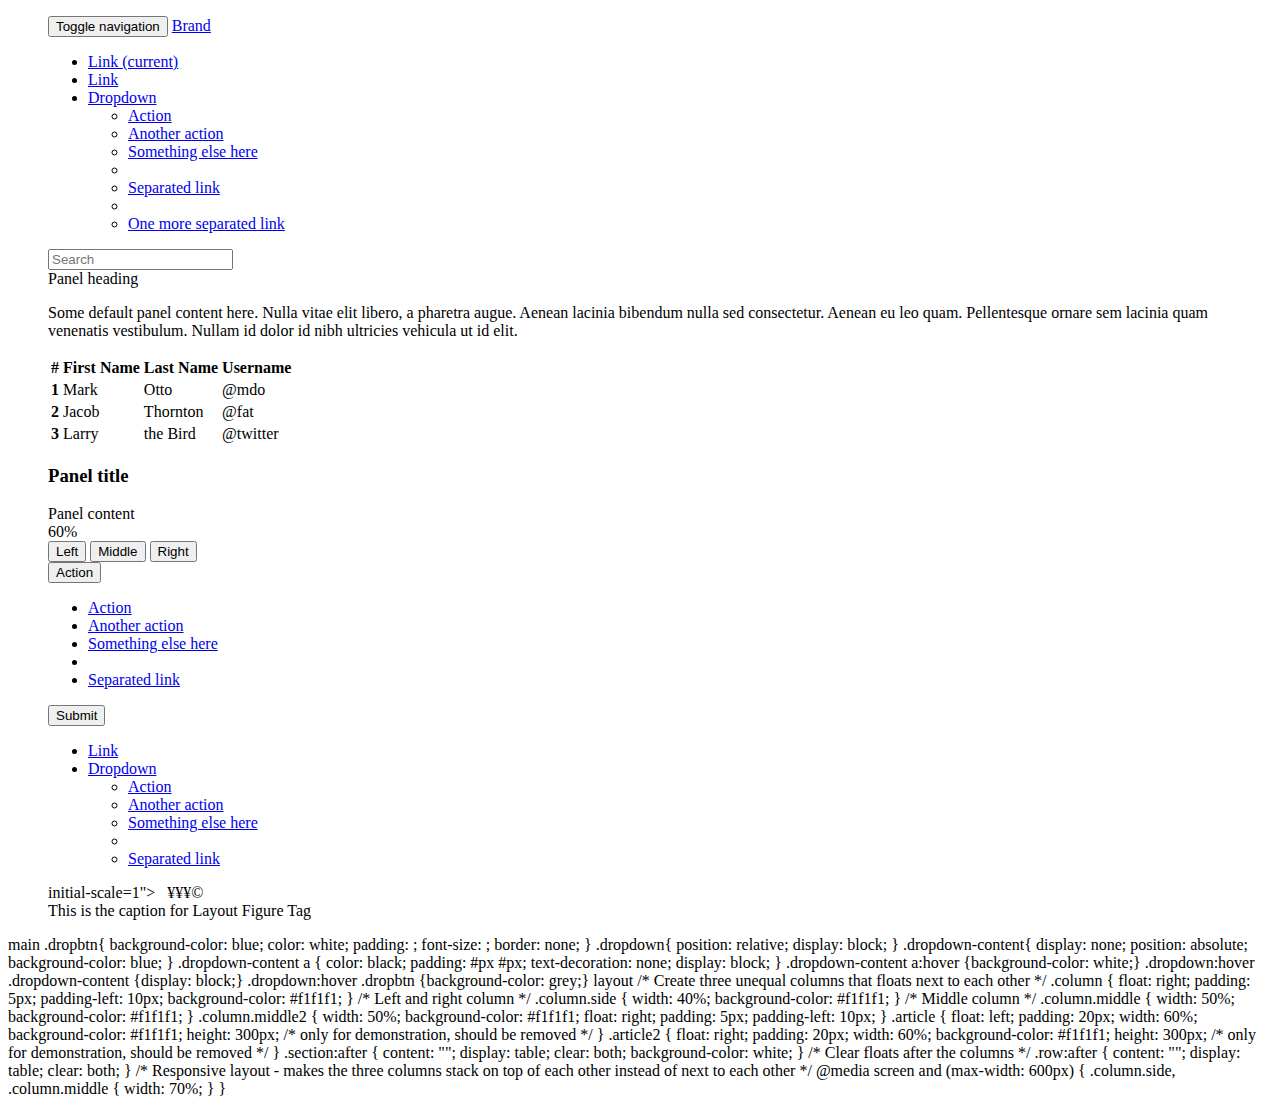
<file: pr201.html>
<!doctype html>
<html>
<head>
<meta charset="utf-8">
<title>pr201</title>
<style type="text/css">
	
	
</style>
</head>

<body><figure><meta name="viewport" content="width=device-width, <nav class="navbar navbar-default">
  <div class="container-fluid">
    <!-- Brand and toggle get grouped for better mobile display -->
    <div class="navbar-header">
      <button type="button" class="navbar-toggle collapsed" data-toggle="collapse" data-target="#bs-example-navbar-collapse-1" aria-expanded="false">
        <span class="sr-only">Toggle navigation</span>
        <span class="icon-bar"></span>
        <span class="icon-bar"></span>
        <span class="icon-bar"></span>
      </button>
      <a class="navbar-brand" href="#">Brand</a>
    </div>
    <!-- Collect the nav links, forms, and other content for toggling -->
    <div class="collapse navbar-collapse" id="bs-example-navbar-collapse-1">
      <ul class="nav navbar-nav">
        <li class="active"><a href="#">Link <span class="sr-only">(current)</span></a></li>
        <li><a href="#">Link</a></li>
        <li class="dropdown">
          <a href="#" class="dropdown-toggle" data-toggle="dropdown" role="button" aria-haspopup="true" aria-expanded="false">Dropdown <span class="caret"></span></a>
          <ul class="dropdown-menu">
            <li><a href="#">Action</a></li>
            <li><a href="#">Another action</a></li>
            <li><a href="#">Something else here</a></li>
            <li role="separator" class="divider"></li>
            <li><a href="#">Separated link</a></li>
            <li role="separator" class="divider"></li>
            <li><a href="#">One more separated link</a></li>
          </ul>
        </li>
      </ul>
      <form class="navbar-form navbar-left" role="search">
        <div class="form-group">
          <input type="text" class="form-control" placeholder="Search">
        </div><div class="panel panel-default">
    <!-- Default panel contents -->
    <div class="panel-heading">Panel heading</div>
    <div class="panel-body">
        <p>Some default panel content here. Nulla vitae elit libero, a pharetra augue. Aenean lacinia bibendum nulla sed consectetur. Aenean eu leo quam. Pellentesque ornare sem lacinia quam venenatis vestibulum. Nullam id dolor id nibh ultricies vehicula ut id elit.</p>
    </div>

    <!-- Table -->
    <table class="table">
        <thead>
            <tr>
                <th>#</th>
                <th>First Name</th>
                <th>Last Name</th>
                <th>Username</th>
            </tr>
        </thead>
        <tbody>
            <tr>
                <th scope="row">1</th>
                <td>Mark</td>
                <td>Otto</td>
                <td>@mdo</td>
            </tr>
            <tr>
                <th scope="row">2</th>
                <td>Jacob</td>
                <td>Thornton</td>
                <td>@fat</td>
            </tr>
            <tr>
                <th scope="row">3</th>
                <td>Larry</td>
                <td>the Bird</td>
                <td>@twitter</td>
            </tr>
        </tbody>
    </table>
</div><div class="panel panel-default">
    <div class="panel-heading">
        <h3 class="panel-title">Panel title</h3>
    </div>
    <div class="panel-body">
        Panel content
    </div>
</div><div class="progress">
  <div class="progress-bar" role="progressbar" aria-valuenow="60" aria-valuemin="0" aria-valuemax="100" style="width: 60%;">
    60%
  </div>
</div><div class="btn-group" role="group" aria-label="...">
    <button type="button" class="btn btn-default">Left</button>
    <button type="button" class="btn btn-default">Middle</button>
    <button type="button" class="btn btn-default">Right</button>
</div><!-- Single button -->
<div class="btn-group">
  <button type="button" class="btn btn-default dropdown-toggle" data-toggle="dropdown" aria-haspopup="true" aria-expanded="false">
    Action <span class="caret"></span>
  </button>
  <ul class="dropdown-menu">
    <li><a href="#">Action</a></li>
    <li><a href="#">Another action</a></li>
    <li><a href="#">Something else here</a></li>
    <li role="separator" class="divider"></li>
    <li><a href="#">Separated link</a></li>
  </ul>
</div>
        <button type="submit" class="btn btn-default">Submit</button>
      </form>
      <ul class="nav navbar-nav navbar-right">
        <li><a href="#">Link</a></li>
        <li class="dropdown">
          <a href="#" class="dropdown-toggle" data-toggle="dropdown" role="button" aria-haspopup="true" aria-expanded="false">Dropdown <span class="caret"></span></a>
          <ul class="dropdown-menu">
            <li><a href="#">Action</a></li>
            <li><a href="#">Another action</a></li>
            <li><a href="#">Something else here</a></li>
            <li role="separator" class="divider"></li>
            <li><a href="#">Separated link</a></li>
          </ul>
        </li>
      </ul>
    </div><!-- /.navbar-collapse -->
  </div><!-- /.container-fluid -->
</nav>initial-scale=1">
&nbsp;&nbsp;&yen;&yen;&yen;&copy;<figcaption>This is the caption for Layout Figure Tag</figcaption></figure>
	
	
	
	
	
	
	
	
	
	
	
	main
	
	
	
	
		.dropbtn{
		background-color: blue;
		color: white;
		padding: ;
		font-size: ;
		border: none;
			}
	.dropdown{
		position: relative;
		display: block;
		}
	.dropdown-content{
		display: none;
		position: absolute;
		background-color: blue;
	}
	.dropdown-content a {
    color: black;
    padding: #px #px;
    text-decoration: none;
    display: block;
}
	.dropdown-content a:hover {background-color: white;}
.dropdown:hover .dropdown-content {display: block;}
.dropdown:hover .dropbtn {background-color: grey;}
	
	
	
	
	
	
	
	layout
	
	
	
	
	
		
	/* Create three unequal columns that floats next to each other */
.column {
  float: right;
  padding: 5px;
	padding-left: 10px;

	background-color: #f1f1f1;
}

/* Left and right column */
.column.side {
  width: 40%;
	background-color: #f1f1f1;
}

/* Middle column */
.column.middle {
  width: 50%;
	background-color: #f1f1f1;
}
	.column.middle2 {
  width: 50%;
	background-color: #f1f1f1;
		float: right;
  padding: 5px;
	padding-left: 10px;

}
	.article {
  float: left;
  padding: 20px;
  width: 60%;
  background-color: #f1f1f1;
  height: 300px; /* only for demonstration, should be removed */
}
	.article2 {
  float: right;
  padding: 20px;
  width: 60%;
  background-color: #f1f1f1;
  height: 300px; /* only for demonstration, should be removed */
}
	.section:after {
  content: "";
  display: table;
  clear: both;
	background-color: white;
		
}

/* Clear floats after the columns */
.row:after {
  content: "";
  display: table;
  clear: both;
}

/* Responsive layout - makes the three columns stack on top of each other instead of next to each other */
@media screen and (max-width: 600px) {
  .column.side, .column.middle {
    width: 70%;
  }
}
	
</body>
</html>
</file>
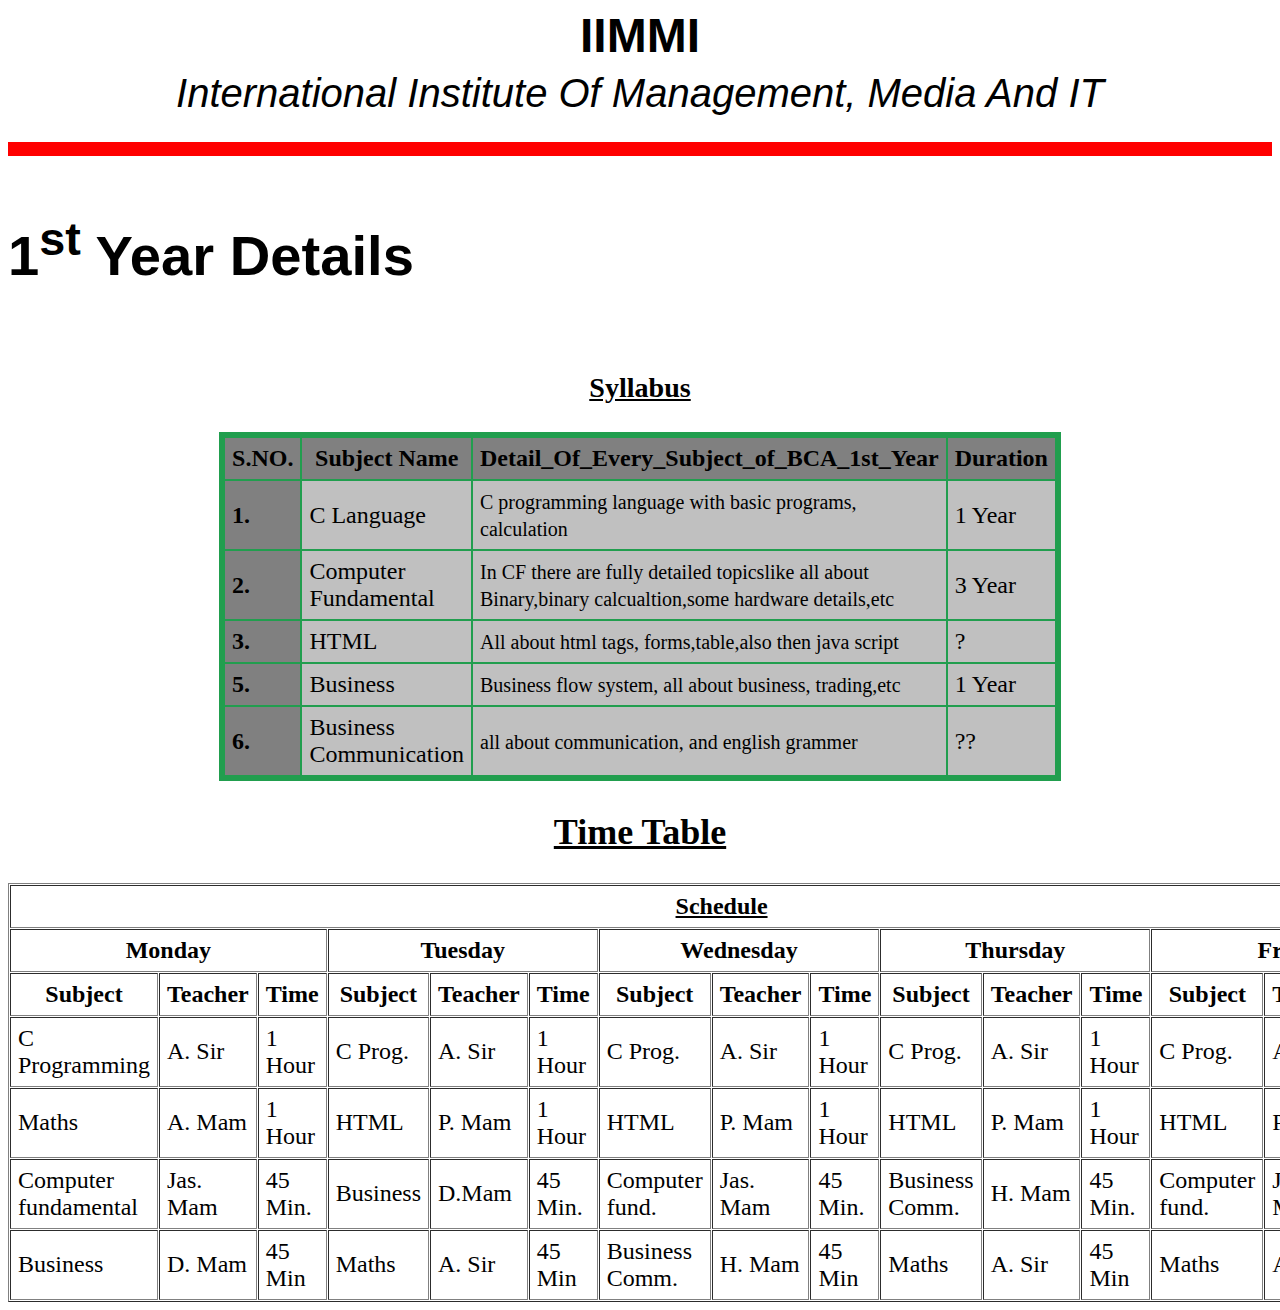
<file: project3.4.html>
<!DOCTYPE HTML>
<html>
<head>
<meta charset="utf-8">
<title>1st year 103</title>
</head>

<body>
<font face="Tahoma, Geneva, sans-serif" size="+5">
<center><b>IIMMI</b><br>
<i><small>International Institute Of Management, Media And IT</small></i></center>
<hr color="#FF0000" size="14">

<h3>1<sup>st</sup> Year Details</h3>
<center>
	<font size="+2" face="comic sans">	
	<table align="center" border="5" cellpadding="7" height="10" width="10" cellspacing="0" bordercolor="#219E4E">
		<caption><b><h3><u>Syllabus</u> </h3></b> </caption>
        <tr bgcolor="grey">
                <th>S.NO.</th>
                <th>Subject Name</th>
			<th>Detail_Of_Every_Subject_of_BCA_1st_Year</th>
                <th>Duration</th>
            </tr>
            <tr bgcolor="silver">
            	<td bgcolor="grey"><b>1.</b></td>
                <td>C Language</td>
                <td><small>C programming language with basic programs, calculation</small></td>
                <td>1 Year</td>
             </tr>
             <tr bgcolor="silver">
             	<td bgcolor="grey"><b>2.</b></td>
                <td>Computer Fundamental</td>
                <td><small>In CF there are fully detailed topicslike all about Binary,binary calcualtion,some hardware details,etc</small></td>
                <td>3 Year</td>
                </tr>
			<tr bgcolor="silver">
            	<td bgcolor="grey"><b>3.</b></td>
                <td>HTML</td>
                <td><small>All about html tags, forms,table,also then java script</small></td>
                <td>?</td>
            </tr>
           <tr bgcolor="silver">
             	<td bgcolor="grey"><b>5.</b></td>
                <td>Business</td>
                <td><small>Business flow system, all about business, trading,etc</small></td>
                <td>1 Year</td>
             </tr>
             <tr bgcolor="silver">
             	<td bgcolor="grey"><b>6.</b></td>
                <td>Business Communication</td>
                <td><small>all about communication, and english grammer</small></td>
                <td>??</td>
             </tr>
            	
        	</table>
            
     <caption><h2><u>Time Table </u></h2> </caption>
     			
     <table align="center" border="1" cellpadding="7" height="5" width="5" cellspacing="1">
     	<tr>
			<th colspan="20"><u>Schedule</u></th>
		 </tr>
		 
		<tr>
			<th colspan="3"><b><center>Monday</center></b></th>
			<th colspan="3"><b><center>Tuesday</center></b></th>
			<th colspan="3"><b><center>Wednesday</center></b></th>
			<th colspan="3"><b><center>Thursday</center></b></th>
			<th colspan="3"><b><center>Friday</center></b></th>
		
			</tr>
		 
		 <tr >
			
            <th>Subject</th>
            <th>Teacher</th>
			 <th>Time</th>
            <th>Subject</th>
            <th>Teacher</th>
			 <th>Time</th>
            <th>Subject</th>
            <th>Teacher</th>
			 <th>Time</th>
            <th>Subject</th>
            <th>Teacher</th>
			 <th>Time</th>
            <th>Subject</th>
            <th>Teacher</th>
			 <th>Time</th>
			
			 
        </tr>
         <tr>
			 
         	
			<td>C Programming</td>
         	<td>A. Sir</td>
			<td>1 Hour</td>
			 
			<td>C Prog.</td>
         	<td>A. Sir</td>
			<td>1 Hour</td>
			 
			<td>C Prog.</td>
         	<td>A. Sir</td>
			<td>1 Hour</td>
			 
			<td>C Prog.</td>
			<td>A. Sir</td>
			<td>1 Hour</td>
			 
			<td>C Prog.</td>
         	<td>A. Sir</td>
			<td>1.5 Hour</td>
			 
		 </tr>
		 
		 <tr>
			
			 <td>Maths</td>
			 <td>A. Mam</td>
			 <td>1 Hour</td>
			 
			 <td>HTML</td>
			 <td>P. Mam</td>
			 <td>1 Hour</td>
			 
			 <td>HTML</td>
			 <td>P. Mam</td>
			 <td>1 Hour</td>
			 
			 <td >HTML</td>
			 <td>P. Mam</td>
			 <td>1 Hour</td>
			 
			 <td>HTML</td>
			 <td>P. Mam</td>
			 <td>1.2 Hour</td>
		 </tr>
		 <tr>
			
			 
			 <td>Computer fundamental</td>
			 <td>Jas. Mam</td>
			 <td>45 Min.</td>
			 <td>Business</td>
			 <td>D.Mam</td>
			 <td>45 Min.</td>
			 <td>Computer fund.</td>
			 <td>Jas. Mam</td>
			 <td>45 Min.</td>
			 <td>Business Comm.</td>
			 <td>H. Mam</td>
			 <td>45 Min.</td>
			 <td>Computer fund.</td>
			 <td>Jas. Mam</td>
			 <td>1.5 Hour.</td>
		 </tr>
		 <tr>
			 
			 
			 <td >Business</td>
			 <td>D. Mam</td>
			 <td>45 Min</td>
			 
			 <td >Maths</td>
			 <td>A. Sir</td>
			 <td>45 Min</td>
			 <td >Business Comm.</td>
			 <td>H. Mam</td>
			 <td>45 Min</td>
			 <td >Maths</td>
			 <td>A. Sir</td>
			 <td>45 Min</td>
			 <td >Maths</td>
			 <td>A. Sir</td>
			 <td>45 Min</td>
		 </tr>
		         
         
         </table>
	</font>
         </center>
         </font>
	
	
         
        	
     

</body>
</html>
</file>
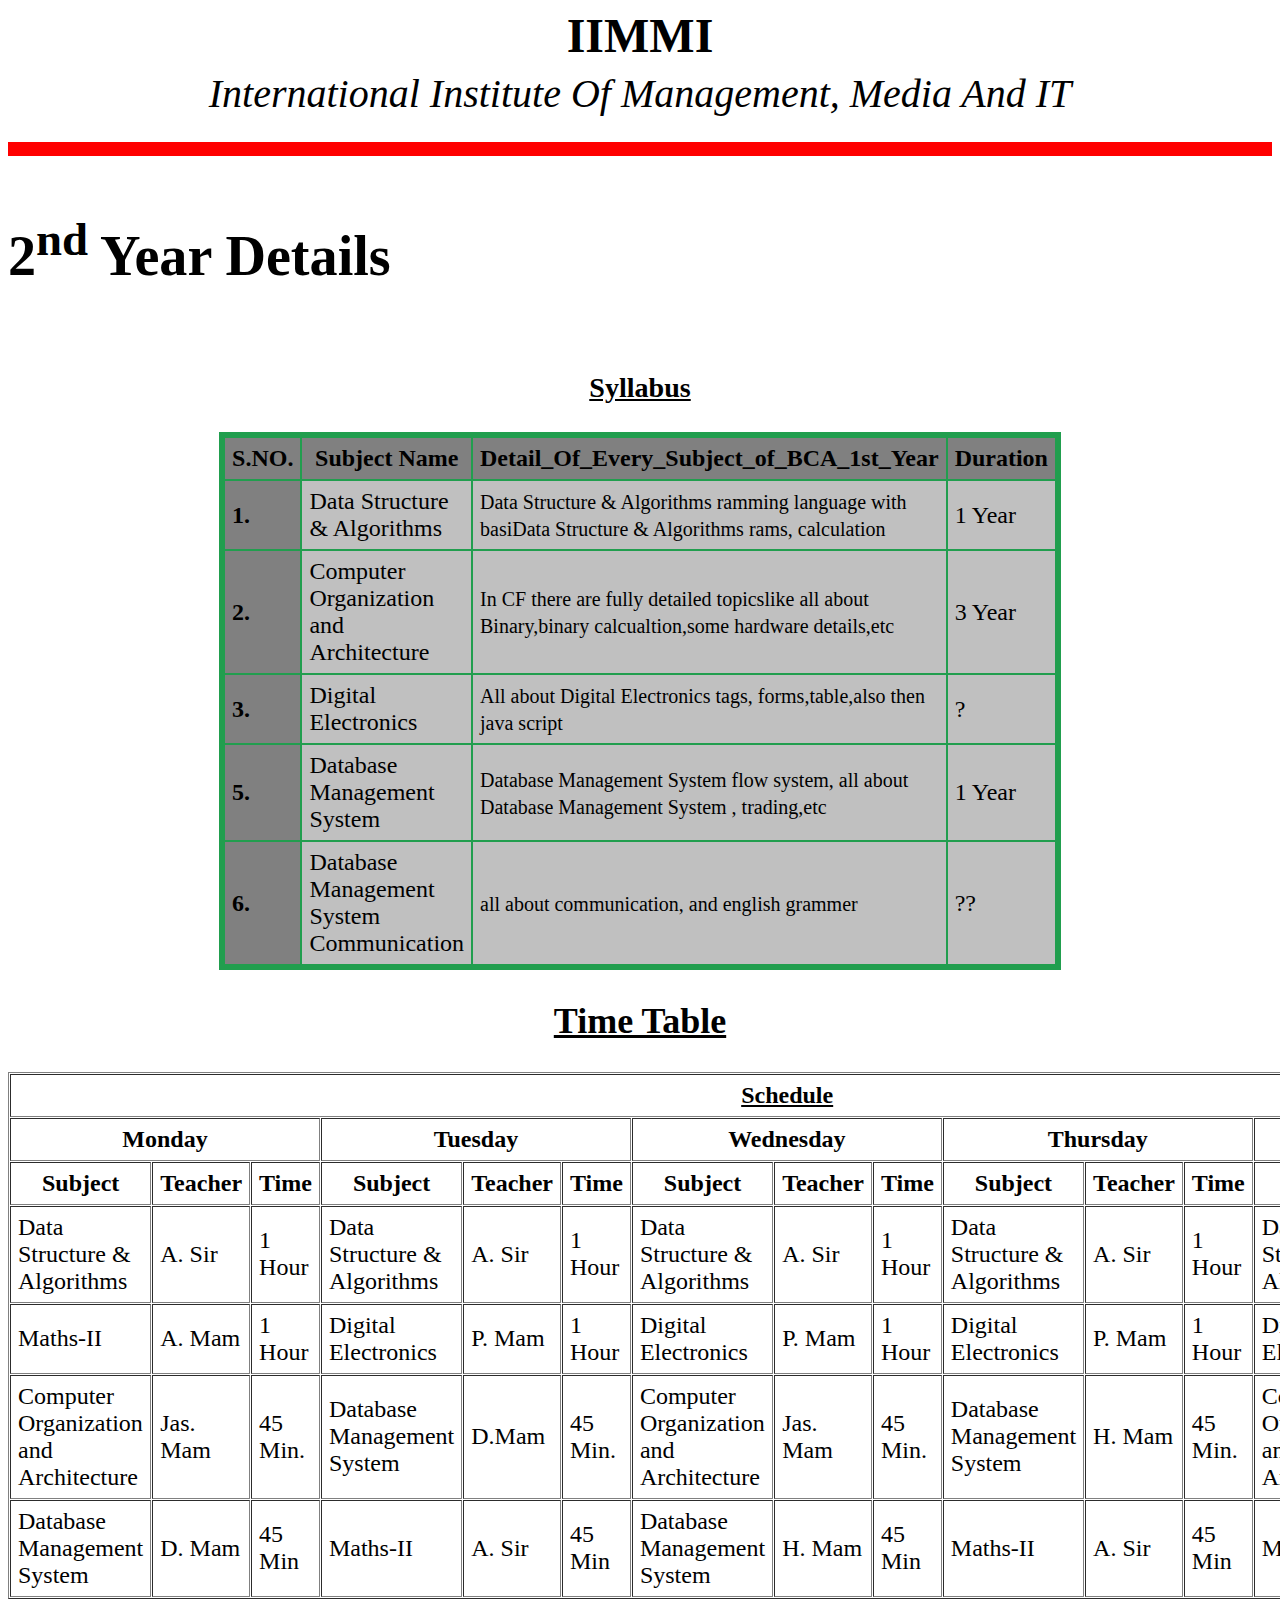
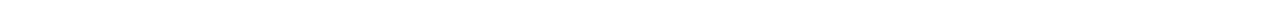
<file: project3.5.html>
<!DOCTYPE HTML>
<html>
<head>
<meta charset="utf-8">
<title>2nd year 104</title>
</head>

<body>
<font face="Tahoma" size="+5"> <!--, Geneva, sans-serif --> 
<center><b>IIMMI</b><br>
<i><small>International Institute Of Management, Media And IT</small></i></center>
<hr color="#FF0000" size="14">

<h3>2<sup>nd</sup> Year Details</h3>
<center>
	<font size="+2" face="comic sans">	
	<table align="center" border="5" cellpadding="7" height="10" width="10" cellspacing="0" bordercolor="#219E4E">
		<caption><b><h3><u>Syllabus</u> </h3></b> </caption>
        <tr bgcolor="grey">
                <th>S.NO.</th>
                <th>Subject Name</th>
			<th>Detail_Of_Every_Subject_of_BCA_1st_Year</th>
                <th>Duration</th>
            </tr>
            <tr bgcolor="silver">
            	<td bgcolor="grey"><b>1.</b></td>
                <td>Data Structure & Algorithms </td>
                <td><small>Data Structure & Algorithms ramming language with basiData Structure & Algorithms rams, calculation</small></td>
                <td>1 Year</td>
             </tr>
             <tr bgcolor="silver">
             	<td bgcolor="grey"><b>2.</b></td>
                <td>Computer Organization and Architecture</td>
                <td><small>In CF there are fully detailed topicslike all about Binary,binary calcualtion,some hardware details,etc</small></td>
                <td>3 Year</td>
                </tr>
			<tr bgcolor="silver">
            	<td bgcolor="grey"><b>3.</b></td>
                <td>Digital Electronics </td>
                <td><small>All about Digital Electronics  tags, forms,table,also then java script</small></td>
                <td>?</td>
            </tr>
           <tr bgcolor="silver">
             	<td bgcolor="grey"><b>5.</b></td>
                <td>Database Management System </td>
                <td><small>Database Management System  flow system, all about Database Management System , trading,etc</small></td>
                <td>1 Year</td>
             </tr>
             <tr bgcolor="silver">
             	<td bgcolor="grey"><b>6.</b></td>
                <td>Database Management System  Communication</td>
                <td><small>all about communication, and english grammer</small></td>
                <td>??</td>
             </tr>
            	
        	</table>
            
     <caption><h2><u>Time Table </u></h2> </caption>
     			
     <table align="center" border="1" cellpadding="7" height="5" width="5" cellspacing="1">
     	<tr>
			<th colspan="20"><u>Schedule</u></th>
		 </tr>
		 
		<tr>
			<th colspan="3"><b><center>Monday</center></b></th>
			<th colspan="3"><b><center>Tuesday</center></b></th>
			<th colspan="3"><b><center>Wednesday</center></b></th>
			<th colspan="3"><b><center>Thursday</center></b></th>
			<th colspan="3"><b><center>Friday</center></b></th>
		
			</tr>
		 
		 <tr >
			
            <th>Subject</th>
            <th>Teacher</th>
			 <th>Time</th>
            <th>Subject</th>
            <th>Teacher</th>
			 <th>Time</th>
            <th>Subject</th>
            <th>Teacher</th>
			 <th>Time</th>
            <th>Subject</th>
            <th>Teacher</th>
			 <th>Time</th>
            <th>Subject</th>
            <th>Teacher</th>
			 <th>Time</th>
			
			 
        </tr>
         <tr>
			 
         	
			<td>Data Structure & Algorithms</td>
         	<td>A. Sir</td>
			<td>1 Hour</td>
			 
			<td>Data Structure & Algorithms</td>
         	<td>A. Sir</td>
			<td>1 Hour</td>
			 
			<td>Data Structure & Algorithms</td>
         	<td>A. Sir</td>
			<td>1 Hour</td>
			 
			<td>Data Structure & Algorithms</td>
			<td>A. Sir</td>
			<td>1 Hour</td>
			 
			<td>Data Structure & Algorithms</td>
         	<td>A. Sir</td>
			<td>1.5 Hour</td>
			 
		 </tr>
		 
		 <tr>
			
			 <td>Maths-II</td>
			 <td>A. Mam</td>
			 <td>1 Hour</td>
			 
			 <td>Digital Electronics </td>
			 <td>P. Mam</td>
			 <td>1 Hour</td>
			 
			 <td>Digital Electronics </td>
			 <td>P. Mam</td>
			 <td>1 Hour</td>
			 
			 <td >Digital Electronics </td>
			 <td>P. Mam</td>
			 <td>1 Hour</td>
			 
			 <td>Digital Electronics </td>
			 <td>P. Mam</td>
			 <td>1.2 Hour</td>
		 </tr>
		 <tr>
			
			 
			 <td>Computer Organization and Architecture</td>
			 <td>Jas. Mam</td>
			 <td>45 Min.</td>
			 <td>Database Management System </td>
			 <td>D.Mam</td>
			 <td>45 Min.</td>
			 <td>Computer Organization and Architecture</td>
			 <td>Jas. Mam</td>
			 <td>45 Min.</td>
			 <td>Database Management System </td>
			 <td>H. Mam</td>
			 <td>45 Min.</td>
			 <td>Computer Organization and Architecture</td>
			 <td>Jas. Mam</td>
			 <td>1.5 Hour.</td>
		 </tr>
		 <tr>
			 
			 
			 <td >Database Management System </td>
			 <td>D. Mam</td>
			 <td>45 Min</td>
			 
			 <td >Maths-II</td>
			 <td>A. Sir</td>
			 <td>45 Min</td>
			 <td >Database Management System </td>
			 <td>H. Mam</td>
			 <td>45 Min</td>
			 <td >Maths-II</td>
			 <td>A. Sir</td>
			 <td>45 Min</td>
			 <td >Maths-II</td>
			 <td>A. Sir</td>
			 <td>45 Min</td>
		 </tr>
		         
         
         </table>
	</font>
         </center>
         </font>
	
	
         
        	
     

</body>
</HTML >
</file>
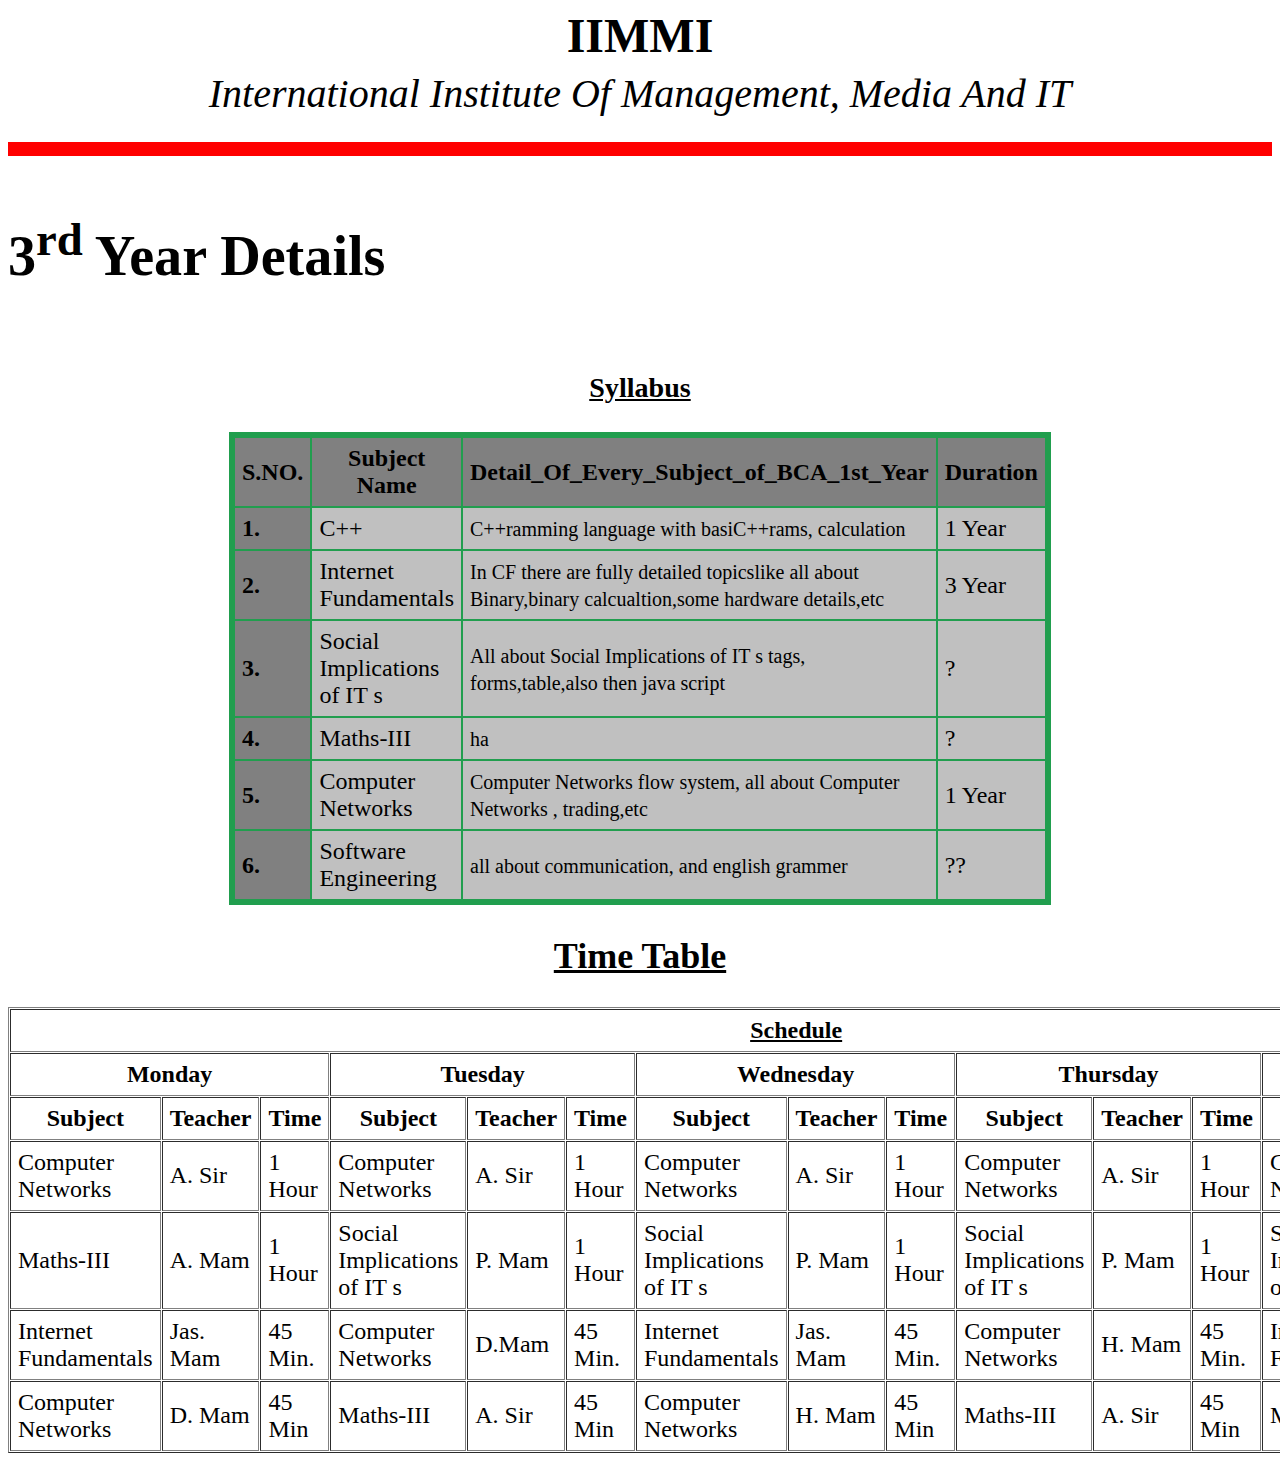
<file: project3.6.html>
<!DOCTYPE HTML>
<html>
<head>
<meta charset="utf-8">
<title>3nd year 104</title>
</head>

<body>
<font face="Tahoma" size="+5"> <!--, Geneva, sans-serif --> 
<center><b>IIMMI</b><br>
<i><small>International Institute Of Management, Media And IT</small></i></center>
<hr color="#FF0000" size="14">

<h3>3<sup>rd</sup> Year Details</h3>
<center>
	<font size="+2" face="comic sans">	
	<table align="center" border="5" cellpadding="7" height="10" width="10" cellspacing="0" bordercolor="#219E4E">
		<caption><b><h3><u>Syllabus</u> </h3></b> </caption>
        <tr bgcolor="grey">
                <th>S.NO.</th>
                <th>Subject Name</th>
			<th>Detail_Of_Every_Subject_of_BCA_1st_Year</th>
                <th>Duration</th>
            </tr>
            <tr bgcolor="silver">
            	<td bgcolor="grey"><b>1.</b></td>
                <td>C++</td>
                <td><small>C++ramming language with basiC++rams, calculation</small></td>
                <td>1 Year</td>
             </tr>
             <tr bgcolor="silver">
             	<td bgcolor="grey"><b>2.</b></td>
                <td>Internet Fundamentals </td>
                <td><small>In CF there are fully detailed topicslike all about Binary,binary calcualtion,some hardware details,etc</small></td>
                <td>3 Year</td>
                </tr>
			<tr bgcolor="silver">
            	<td bgcolor="grey"><b>3.</b></td>
                <td>Social Implications of IT s </td>
                <td><small>All about Social Implications of IT s  tags, forms,table,also then java script</small></td>
                <td>?</td>
            </tr>
		<tr bgcolor="silver">
            	<td bgcolor="grey"><b>4.</b></td>
                <td>Maths-III</td>
                <td><small>ha</small></td>
                <td>?</td>
            </tr>
           <tr bgcolor="silver">
             	<td bgcolor="grey"><b>5.</b></td>
                <td>Computer Networks </td>
                <td><small>Computer Networks flow system, all about Computer Networks , trading,etc</small></td>
                <td>1 Year</td>
             </tr>
             <tr bgcolor="silver">
             	<td bgcolor="grey"><b>6.</b></td>
                <td>Software Engineering </td>
                <td><small>all about communication, and english grammer</small></td>
                <td>??</td>
             </tr></table>
      <caption><h2><u>Time Table </u></h2> </caption>
     <table align="center" border="1" cellpadding="7" height="5" width="5" cellspacing="1">
     	<tr><th colspan="20"><u>Schedule</u></th	></tr>
		<tr>
			<th colspan="3"><b><center>Monday</center></b></th>
			<th colspan="3"><b><center>Tuesday</center></b></th>
			<th colspan="3"><b><center>Wednesday</center></b></th>
			<th colspan="3"><b><center>Thursday</center></b></th>
			<th colspan="3"><b><center>Friday</center></b></th>
	</tr>	<tr >
			<th>Subject</th>
            <th>Teacher</th>
			 <th>Time</th>
            <th>Subject</th>
            <th>Teacher</th>
			 <th>Time</th>
            <th>Subject</th>
            <th>Teacher</th>
			 <th>Time</th>
            <th>Subject</th>
            <th>Teacher</th>
			 <th>Time</th>
            <th>Subject</th>
            <th>Teacher</th>
			 <th>Time</th>
	</tr>	<tr>
			 <td>Computer Networks</td>
         	<td>A. Sir</td>
			<td>1 Hour</td>
			<td>Computer Networks</td>
         	<td>A. Sir</td>
			<td>1 Hour</td>
			<td>Computer Networks</td>
         	<td>A. Sir</td>
			<td>1 Hour</td>
			<td>Computer Networks</td>
			<td>A. Sir</td>
			<td>1 Hour</td>
			<td>Computer Networks</td>
         	<td>A. Sir</td>
			<td>1.5 Hour</td>
	</tr>	<tr>
			<td>Maths-III</td>
			 <td>A. Mam</td>
			 <td>1 Hour</td>
			 <td>Social Implications of IT s </td>
			 <td>P. Mam</td>
			 <td>1 Hour</td>
			 <td>Social Implications of IT s </td>
			 <td>P. Mam</td>
			 <td>1 Hour</td>
			 <td >Social Implications of IT s </td>
			 <td>P. Mam</td>
			 <td>1 Hour</td>
			 <td>Social Implications of IT s </td>
			 <td>P. Mam</td>
			 <td>1.2 Hour</td>
		</tr>	<tr>
			<td>Internet Fundamentals </td>
			 <td>Jas. Mam</td>
			 <td>45 Min.</td>
			 <td>Computer Networks </td>
			 <td>D.Mam</td>
			 <td>45 Min.</td>
			 <td>Internet Fundamentals </td>
			 <td>Jas. Mam</td>
			 <td>45 Min.</td>
			 <td>Computer Networks </td>
			 <td>H. Mam</td>
			 <td>45 Min.</td>
			 <td>Internet Fundamentals </td>
			 <td>Jas. Mam</td>
			 <td>1.5 Hour.</td>
		</tr>	<tr>
			 <td >Computer Networks </td>
			 <td>D. Mam</td>
			 <td>45 Min</td>
			 <td >Maths-III</td>
			 <td>A. Sir</td>
			 <td>45 Min</td>
			 <td >Computer Networks </td>
			 <td>H. Mam</td>
			 <td>45 Min</td>
			 <td >Maths-III</td>
			 <td>A. Sir</td>
			 <td>45 Min</td>
			 <td >Maths-III</td>
			 <td>A. Sir</td>
			 <td>45 Min</td>
		 </tr>	</table>
	</font>
         </center>
         </font>
	</body>
</html >
</file>
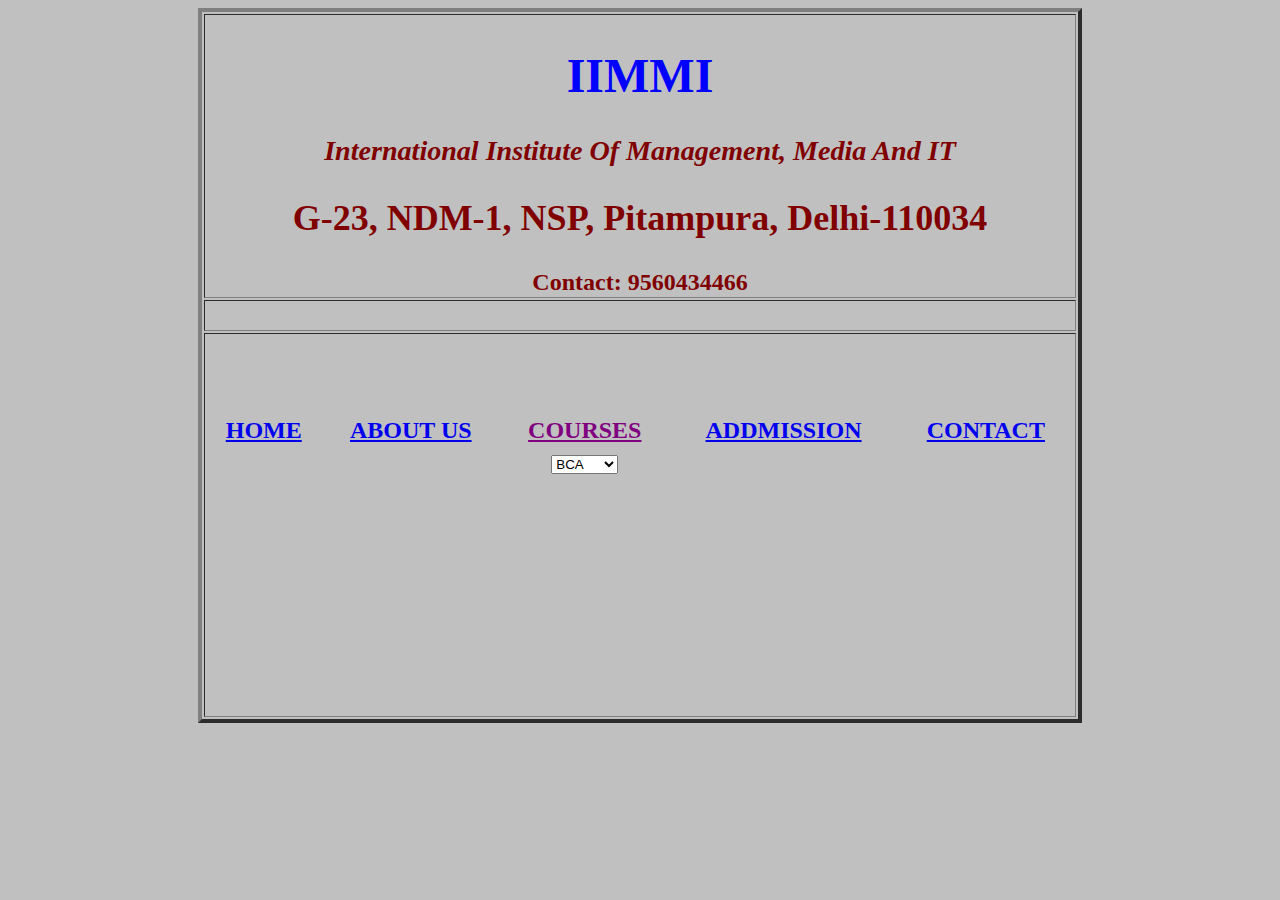
<file: project_4.1.html>
<!doctype html>
<html>
<head>
<meta charset="utf-8">
<title>Home</title>
</head>
<body bgcolor="silver">
	<center>
	<font size="+2" color="maroon">
		<table border="4" width="70%">
			<tr align="center">
				<td><center>
					<font color="blue"><h1>IIMMI</h1></font>
					<h3><i>International Institute Of Management, Media And IT</i></h3>
					<h2>G-23, NDM-1, NSP, Pitampura, Delhi-110034</h2>
					<b>Contact: 9560434466</b>
						</center>
				</td></tr>
			<tr> <td>&nbsp;</td></tr>
			<tr><td>
				<form action="project3.2.html">
					<table border="0" width="100%" >
						<tr><td><p>&nbsp;</p></td>
						</tr>
					<tr>
					<th><a href="project_4.1.html">HOME</a></th>
					<th><a href="project_4.7.html">ABOUT US</a></th>
					<th><font color="purple"><u>COURSES</u></font></th>
					<th><a href="project_4.2.html">ADDMISSION</a></th>
					<th><a href="project_4.7.html">CONTACT</a></th>
					  </tr>
					<tr align="center">
						<td></td><td></td>
						<td>
							<select name="Courses" title="Courses">
								<optgroup label="IT">
									<option value="bca">BCA</option>
									<option value="bca">MCA</option>
							  </optgroup>
								<optgroup label="Media">
									<option value="bba">BBA</option>
									<option value="bba">BMC</option>
							  </optgroup>
						  </select> </td>
					  </tr>
						
						<tr><td><p>&nbsp;</p></td>
						</tr>
						<tr><td><p>&nbsp;</p></td>
						</tr>
						<tr><td><p>&nbsp;</p></td></tr>
					
						 
						
						
						
						
					</table>
				</form>
				</td>
			</tr>
		</table>
	
	</font>
	</center>
</body>
</html>
</file>
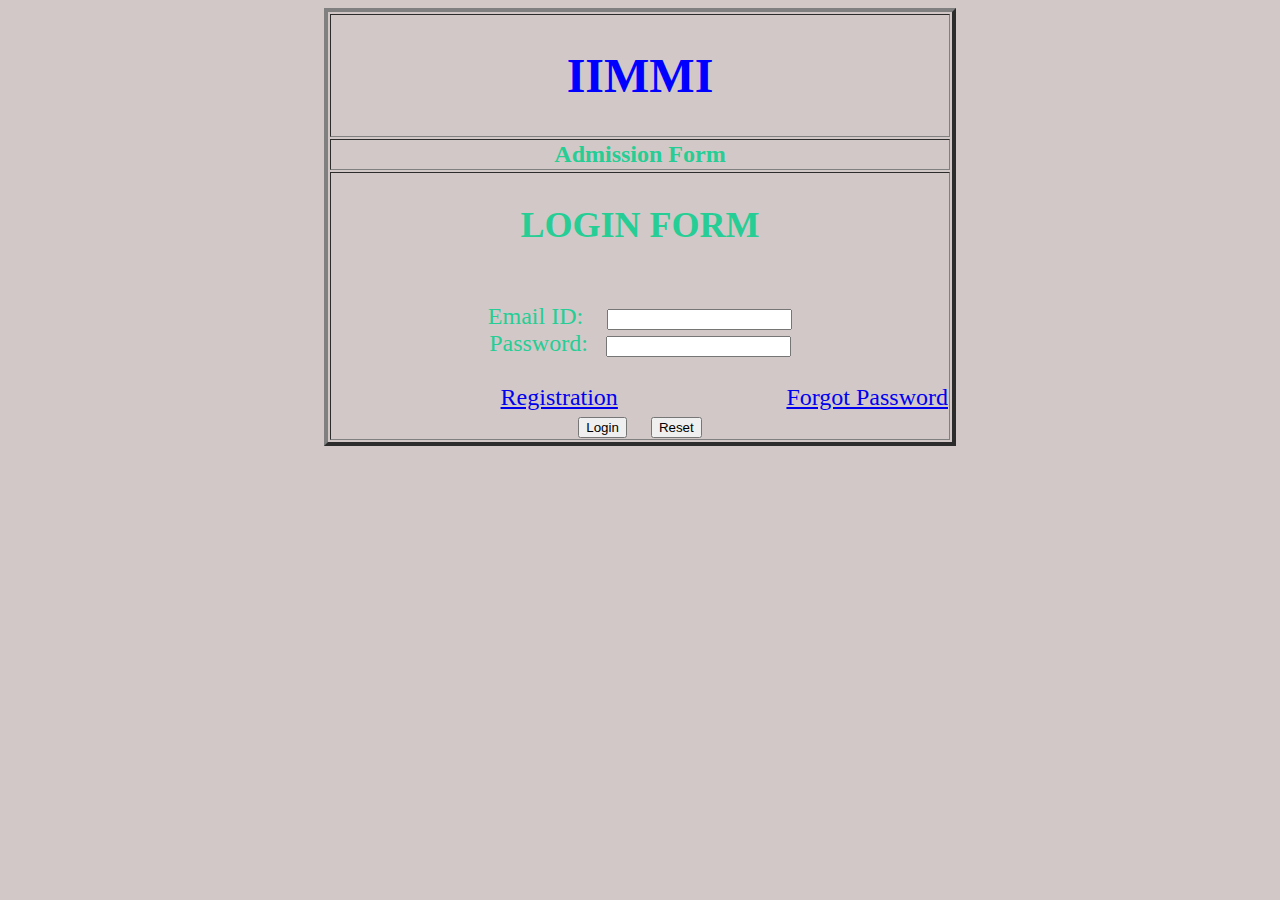
<file: project_4.2.html>
<!doctype html>
<html>
<head>
<meta charset="utf-8">
<title>project4.2</title>
</head>

<body bgcolor="#D2C8C8">
	<font face="comic sans" size="5" color="#26CE95">
	<center>
<table border="4" width="50%">
			<tr align="center">
				<td><center>
					<font color="blue"><h1>IIMMI</h1></font>
					
						</center>
				</td></tr>
	<tr><th>Admission Form</th></tr>
	<tr><td>
	<center><form action="project3.3.html">
			<h2>LOGIN FORM</h2><br>
			Email ID:&nbsp;&nbsp;&nbsp;&nbsp;<input type="email"><br>
			Password:&nbsp;&nbsp;&nbsp;<input type="password"><br><br>
		<a href="project_4.3.html">Registration</a>
		<object align="right">
			<a href=".">Forgot Password</a></object><br>
				<input type="submit" value="Login" name="Submit">
				&nbsp;&nbsp;&nbsp;<input type="reset">
		<br>
		</form>
	</center>
	</td></tr>
	</table>
	</center>
	</font>
</body>
</html>
</file>
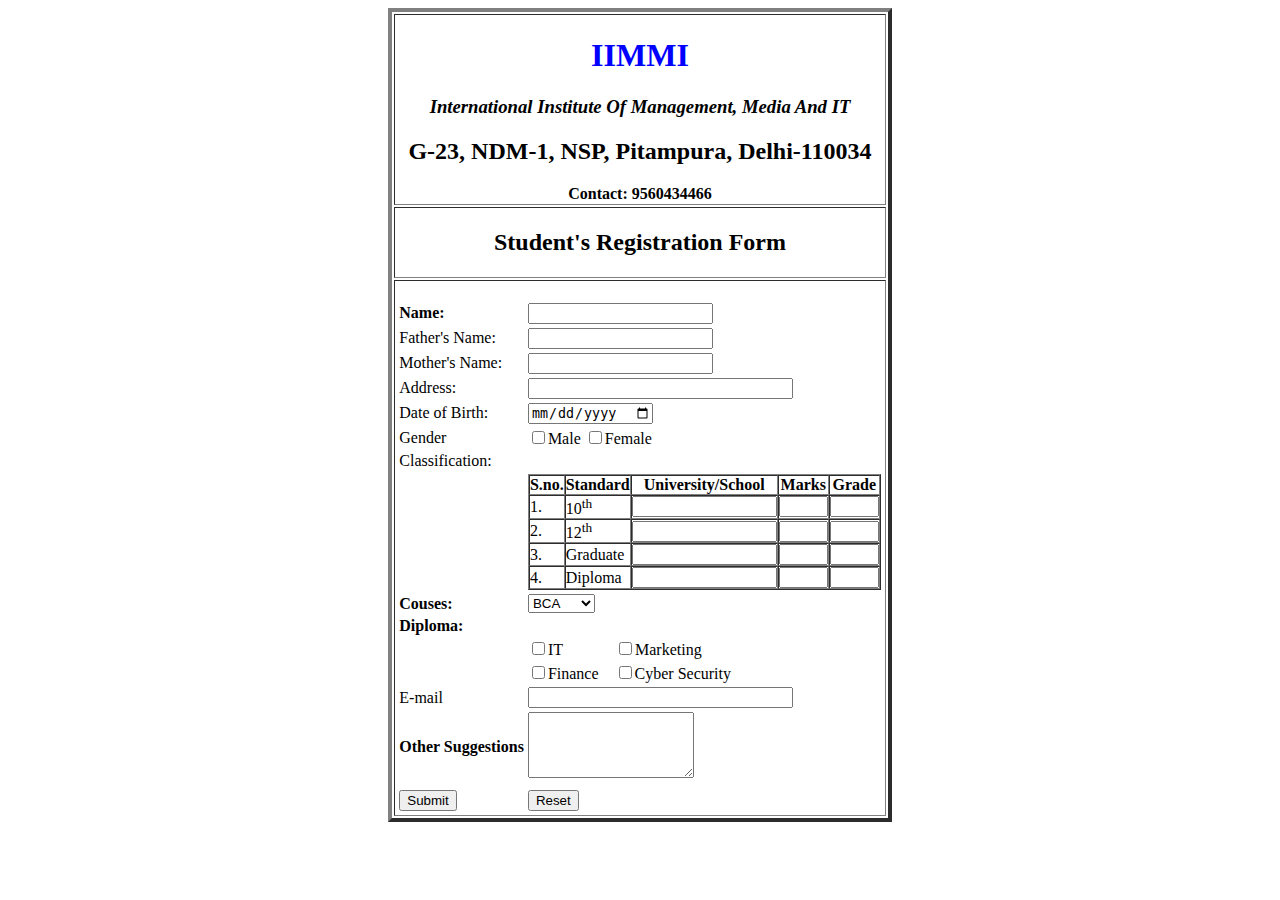
<file: project_5.2.html>
<!doctype html>
<html>
<head>
<meta charset="utf-8">
<title>Home</title>
</head>
<body>
	<center>
	<font>
		<table border="4" >
			<tr align="center">
				<td><center>
					<font color="blue"><h1>IIMMI</h1></font>
					<h3><i>International Institute Of Management, Media And IT</i></h3>
					<h2>G-23, NDM-1, NSP, Pitampura, Delhi-110034</h2>
					<b>Contact: 9560434466</b>
						</center>
				</td></tr>
			<tr align="center"><td><h2>Student's Registration Form</h2></td></tr>
			<tr><td>
				<form action="project3.2.html">
					<table border="0">
					<tr align="left">
					<th>Name:</th>
					<td><input type="text" name="name"></td></tr>
					<tr><td>Father's Name:</td>
					<td><input type="text" name="fname"></td></tr>
					<tr><td>Mother's Name:</td>
					<td><input type="text" name="mname"></td></tr>
					<tr><td>Address:</td>
					<td><input type="text" name="add" size="30"></td></tr>
					<tr><td>Date of Birth:</td>
					<td><input type="date" name="dob"></td></tr>
					<tr><td>Gender</td>
						<td><input type="checkbox" name="cbox1" value="1">Male
							<input type="checkbox" name="cbox2" value="2">Female</td></tr>
						<tr><td>Classification:</td></tr>
							<tr><td></td>
							<td>
							<table border="1" cellpadding="0" cellspacing="0">
								<tr>
									<th>S.no.</th>
									<th>Standard</th>
									<th>University/School</th>
									<th>Marks</th>
									<th>Grade</th>
								</tr>
								<tr>
									<td>1.</td>
									<td>10<sup>th</sup></td>
									<td><input type="text" size="15"></td><td><input type="text" size="3"></td>
									<td><input type="text" size="3"></td>
									</tr><tr>
								<td>2.</td>
									<td>12<sup>th</sup></td>
									<td><input type="text" size="15"></td><td><input type="text" size="3"></td>
								<td><input type="text" size="3"></td>
									</tr><tr>
								<td>3.</td>
									<td>Graduate</td>
									<td><input type="text" size="15"></td><td><input type="text" size="3"></td>
								<td><input type="text" size="3"></td>
									</tr><tr>
								<td>4.</td>
									<td>Diploma</td>
									<td><input type="text" size="15"></td><td><input type="text" size="3"></td>
								<td><input type="text" size="3"></td>
									</tr>
							</table>
					</td>
					</tr>
					<tr align="left"><th>Couses:</th>
						<td>
							<select>
								<optgroup label="IT">
									<option value="bca">BCA</option>
									</optgroup>
								<optgroup label="Media">
									<option value="bba">BBA</option>
									<option value="bba">BMC</option>
										</optgroup>
								</select> </td></tr>
							<tr align="left">
								<th>Diploma:</th></tr>
							<tr><td></td>
								&nbsp;&nbsp;<td><input type="checkbox">IT&nbsp;
								&nbsp;&nbsp;&nbsp;&nbsp;&nbsp;&nbsp;&nbsp;&nbsp;&nbsp;&nbsp; 
								<input type="checkbox">Marketing</td></tr>
						<tr><td></td>
							<td><input type="checkbox">Finance&nbsp;&nbsp;&nbsp;
								<input type="checkbox">Cyber Security</td>
							</tr>
						<tr>
							<td>E-mail</td><td><input type="email" size="30"></td></tr>
						<tr>
							<th>Other Suggestions</th>
							<td><textarea rows="4" cols="18"></textarea></td></tr>
						<tr><td></td></tr>				  
						<tr>
							<td><input type="submit" value="Submit" name="Submit"></td>
							<td><input type="reset"></td>
							
							</tr>
						 
						
						
						
						
					</table>
				</form>
				</td>
			</tr>
		</table>
	
	</font>
	</center>
</body>
</html>
</file>
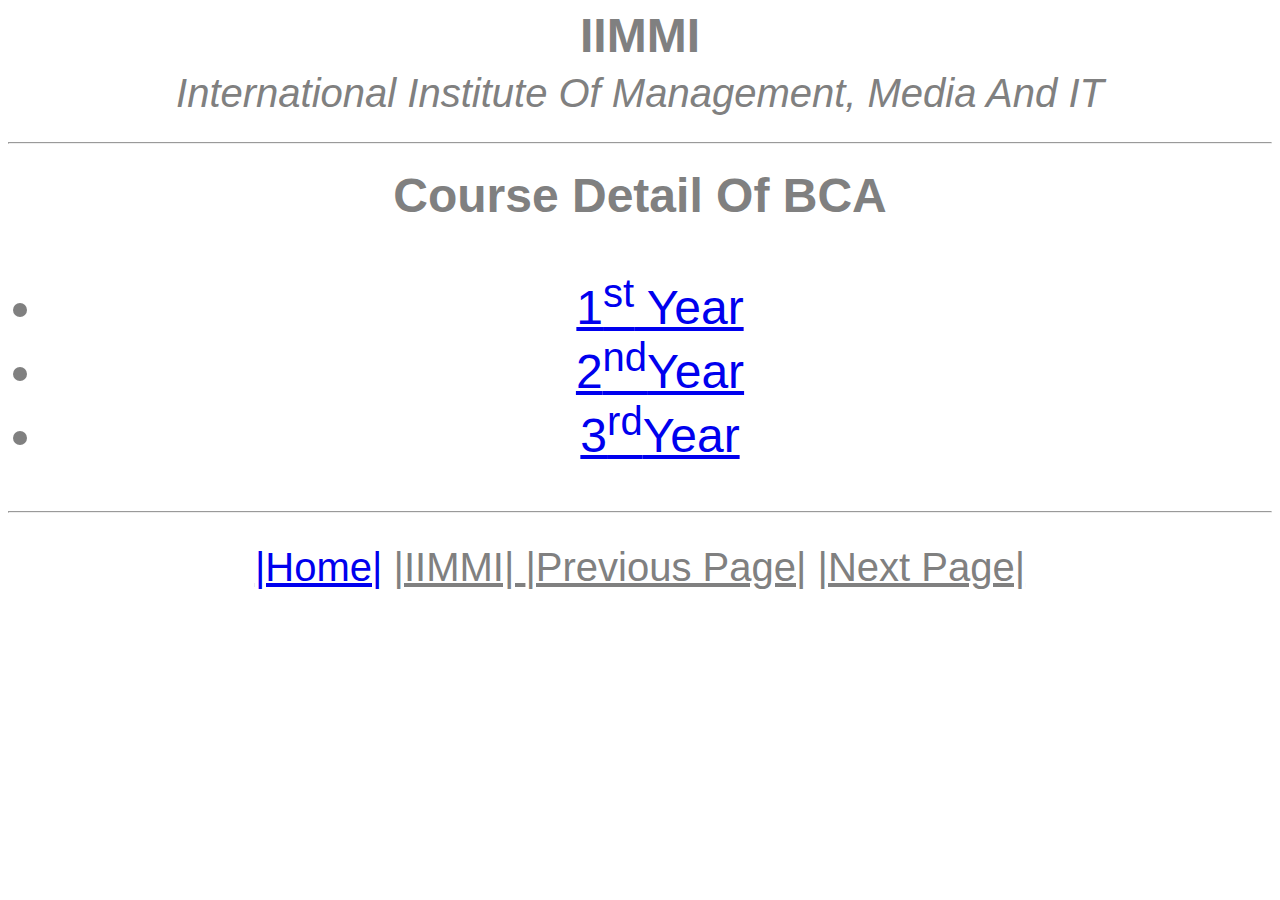
<file: project_5.3.html>
<!DOCTYPE HTML>
<html>
<head>
<meta charset="utf-8">
<title>Course Details</title>
</head>

<body>
	<center>
<font color="grey" face="Tahoma, Geneva, sans-serif" size="+5">
<center><b>IIMMI</b><br>
<i><small>International Institute Of Management, Media And IT
	</small></i></center>
<hr>
<b>
Course Detail Of BCA</b>
<ul>
	<li><a href="project3.4.html">1<sup>st</sup>
		Year</a></li>
	<li><a href="project3.5.html">2<sup>nd</sup>Year</a></li>
	<li><a href="project3.6.html">3<sup>rd</sup>Year</a></li>
</ul>
<hr>
	<small><u><a href="A Main project 5.html">|Home|</a></u>
		<u>|IIMMI|  </u>         
		<u>|Previous Page|</u>           
		<u>|Next Page| </u></small></font>

</center>
</body>
</html>
</file>
